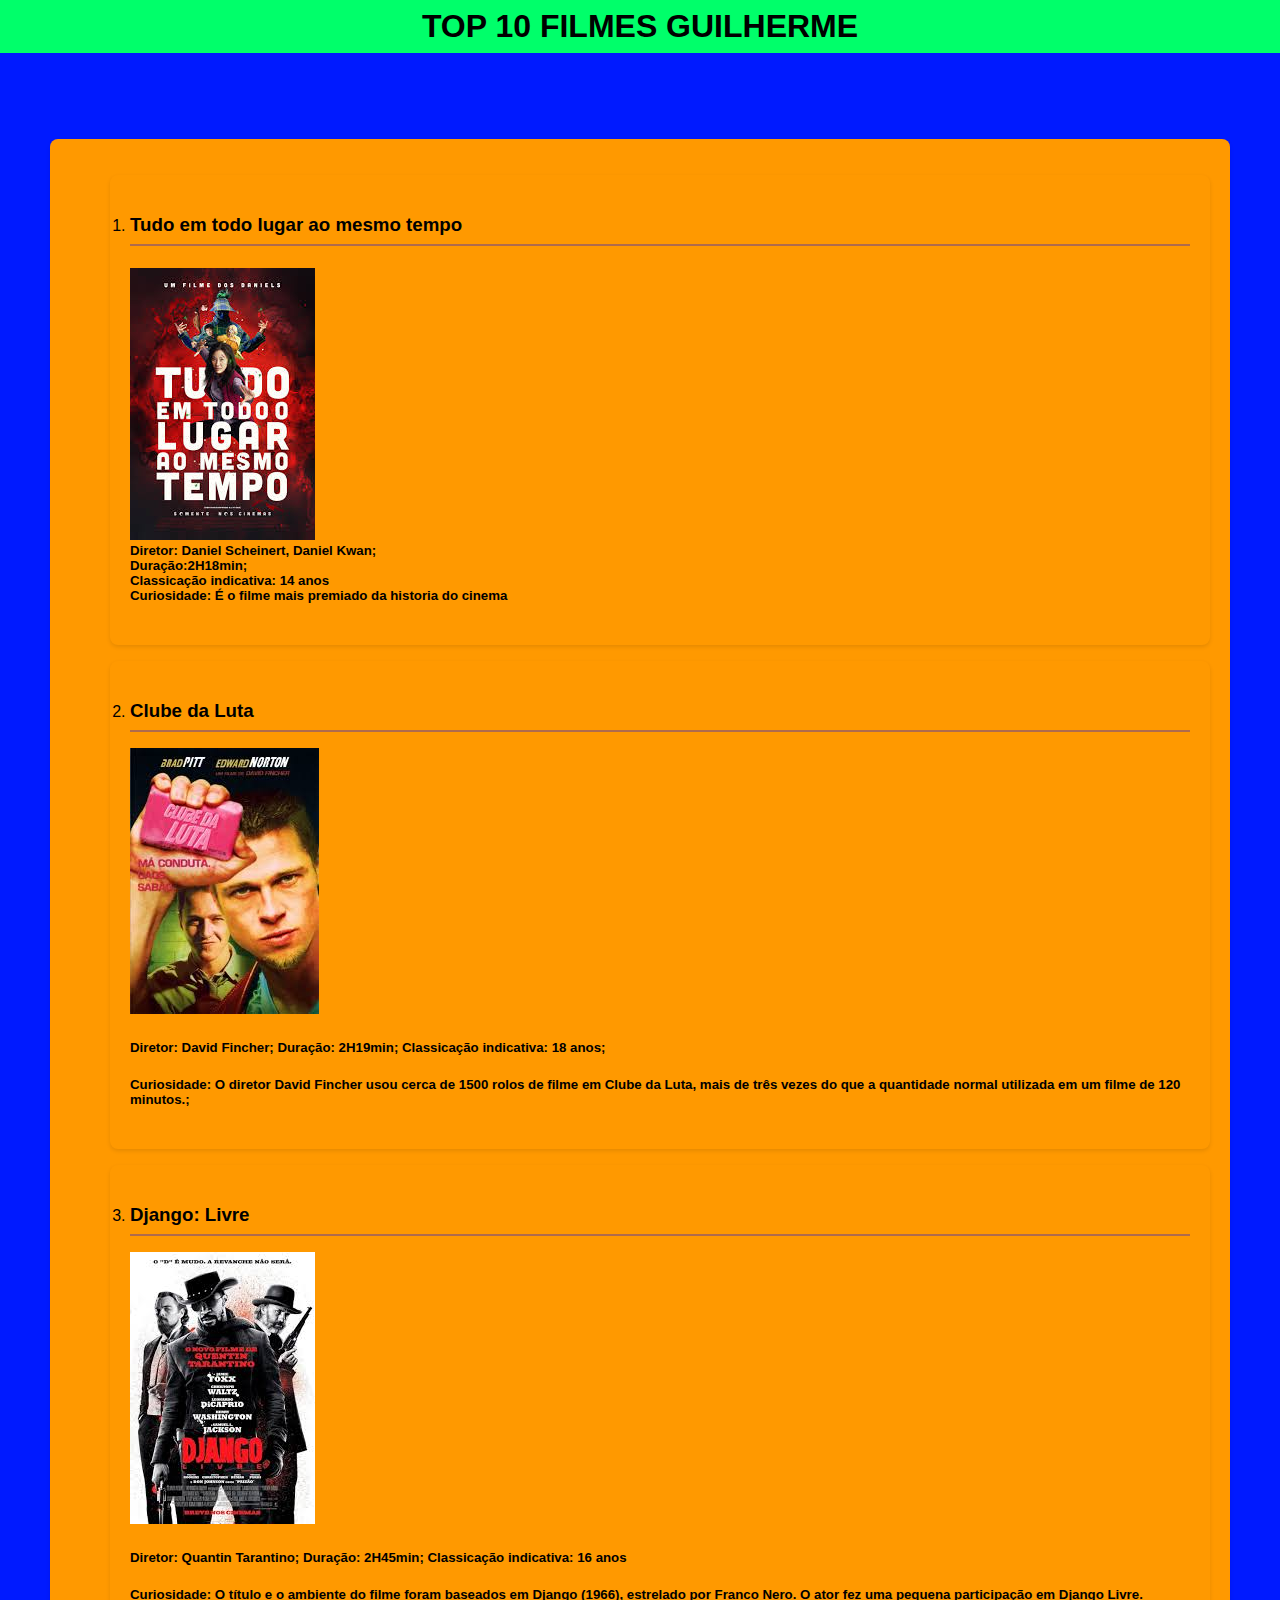
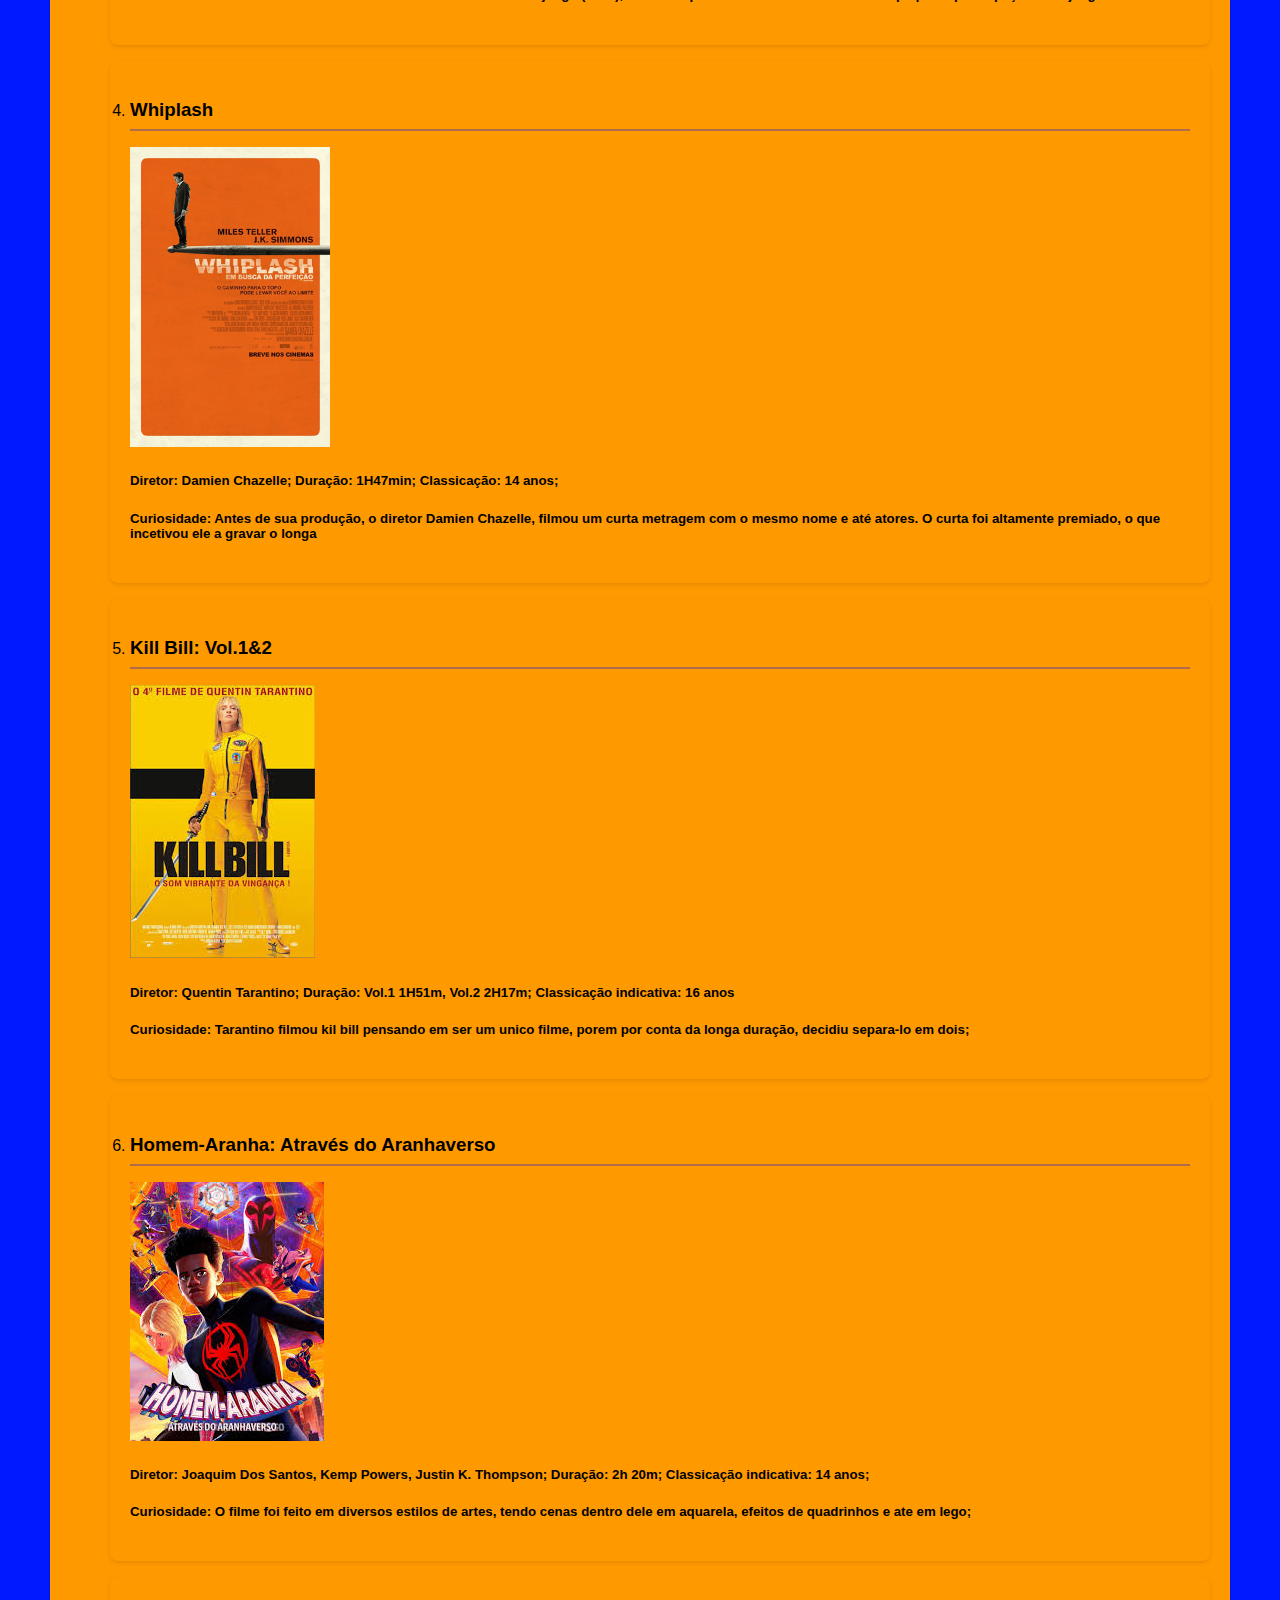
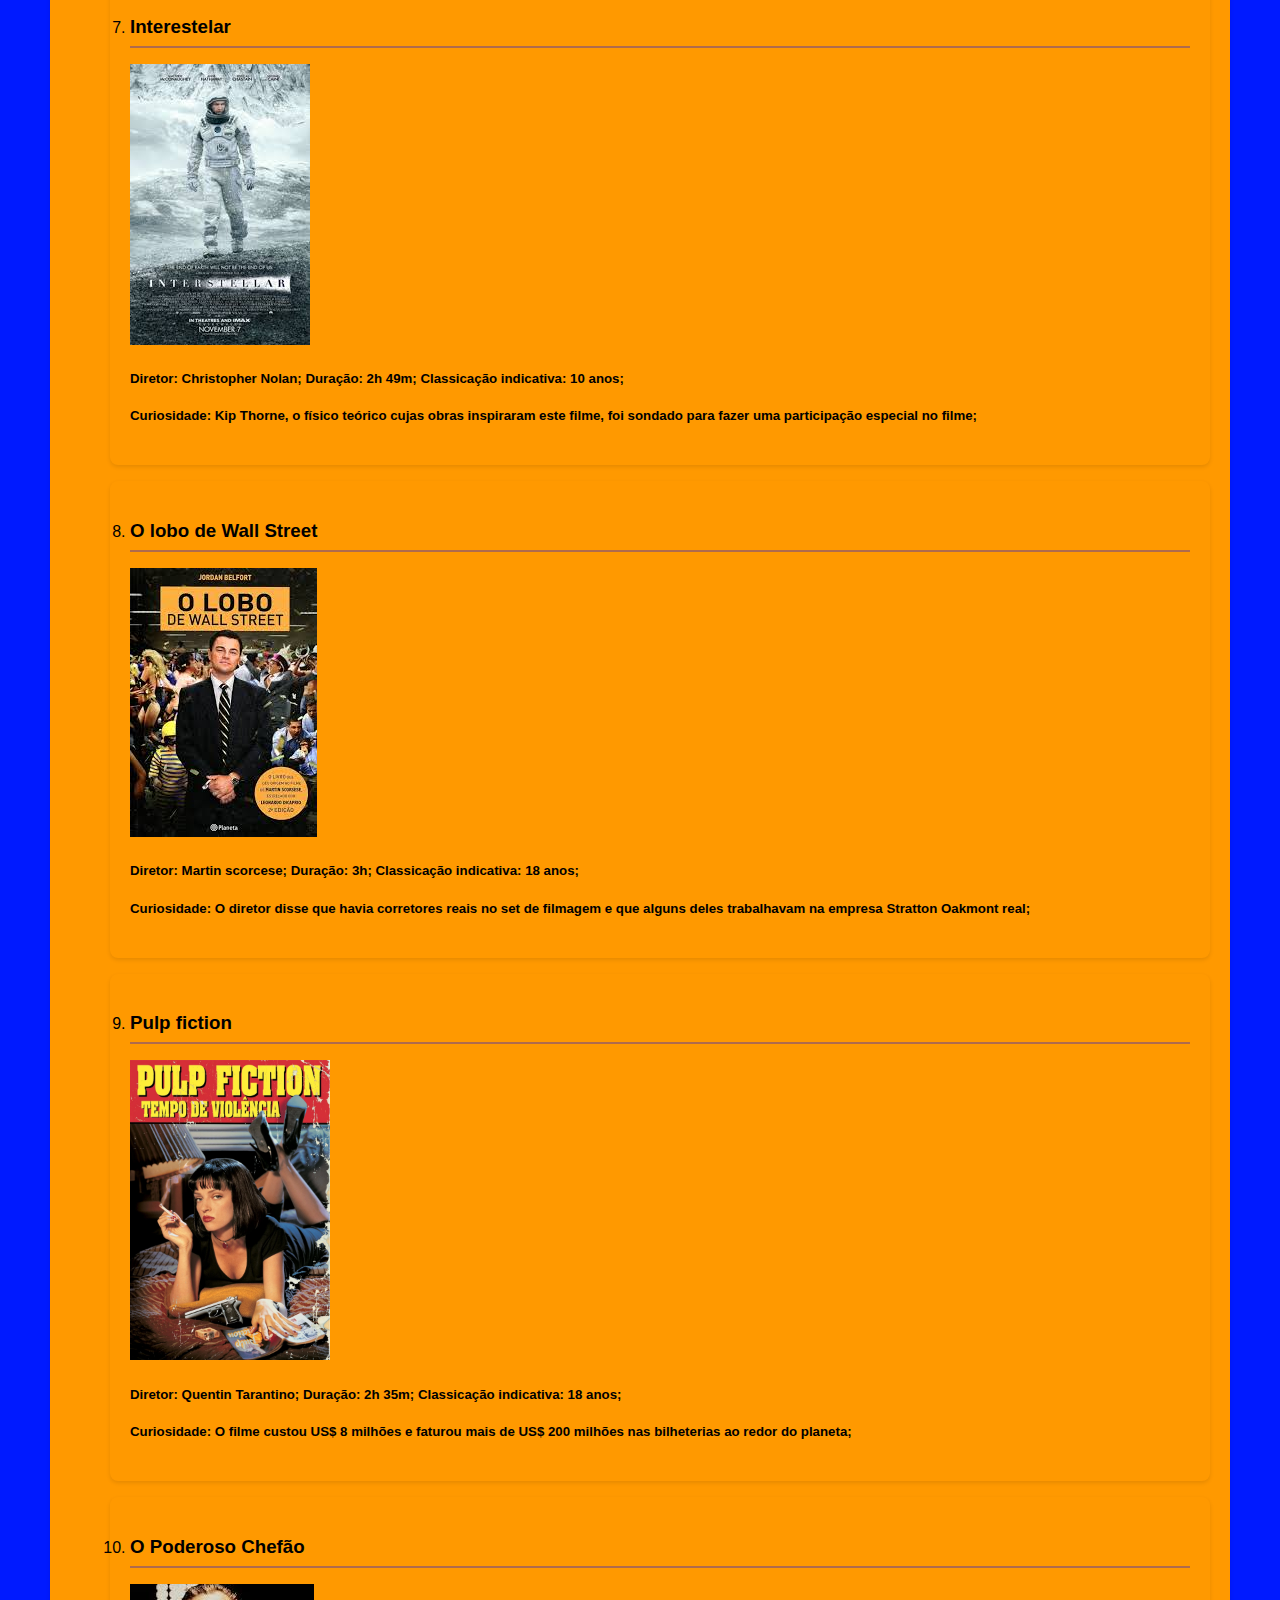
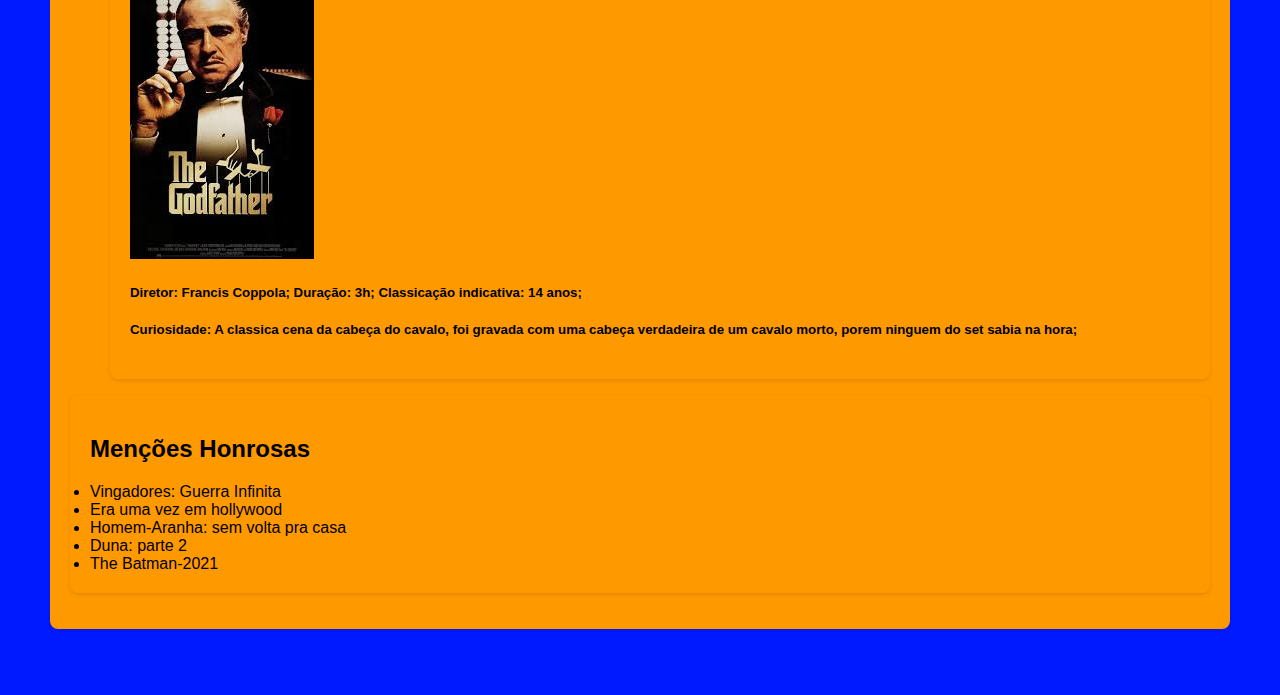
<file: exercicio1/Index.html>
<!DOCTYPE html>
<html lang="pt-br">
<head>
    <meta charset="UTF-8">
    <meta name="viewport" content="width=device-width, initial-scale=1.0">
    <title> top 10 filmes </title>
    <link rel="stylesheet" href="./style/exercicio1.css">
</head>
<body>
    <header>
        <h1>TOP 10 FILMES GUILHERME</h1>
    </header>
    <main>
        <section>
            <ol>
                <section>
                    <li><H3>Tudo em todo lugar ao mesmo tempo</H3></li>
                    
                    <h5><img src="../img/download.jfif" alt="">
                        <br>Diretor: Daniel Scheinert, Daniel Kwan; 
                        <br>Duração:2H18min; 
                        <br>Classicação indicativa: 14 anos
                        <br>Curiosidade: É o filme mais premiado da historia do cinema
                    </h5>
                </section>
                <section>
                    <li><H3>Clube da Luta</H3></li>
                <img src="../img/clubeDaLuta.jfif" alt="">
                <h5>Diretor: David Fincher;
                    Duração: 2H19min;
                    Classicação indicativa: 18 anos;
                </h5>
                <h5>Curiosidade: O diretor David Fincher usou cerca de 1500 rolos de filme
                     em Clube da Luta, mais de três vezes do que 
                    a quantidade normal utilizada em um filme de 120 minutos.;</h5>
                </section>

                <section>
                    <li><h3>Django: Livre</h3></li>
                <img src="../img/django.jfif" alt="">
                <h5>Diretor: Quantin Tarantino;
                    Duração: 2H45min;
                    Classicação indicativa: 16 anos
                   <h5>Curiosidade: O título e o ambiente do filme foram baseados em Django (1966), 
                    estrelado por Franco Nero. 
                    O ator fez uma pequena participação em Django Livre.
                </section>
                
                <section>
                    <li><h3>Whiplash</h3></li>
                <img src="../img/Whiplash_em_busca_da_perfeicao.png" alt="" width="200" height="300">
                <h5>Diretor: Damien Chazelle; 
                    Duração: 1H47min;
                    Classicação: 14 anos;
                    <h5>Curiosidade: Antes de sua produção, o diretor Damien Chazelle,
                        filmou um curta metragem com o mesmo nome e até atores. O curta foi altamente premiado, o que incetivou ele a gravar o longa</h5>
                </h5>
                </section>
                
                <section>
                    <li><h3>Kill Bill: Vol.1&2</h3></li>
                <img src="../img/kill bill.jfif" alt="">
                <h5>Diretor: Quentin Tarantino;
                    Duração: Vol.1 1H51m, Vol.2 2H17m;
                    Classicação indicativa: 16 anos
                    <h5>Curiosidade: Tarantino filmou kil bill pensando em ser um unico filme, porem por conta da longa duração, decidiu separa-lo em dois; </h5>

                </h5>
                </section>
                
                <section>
                    <li><h3>Homem-Aranha: Através do Aranhaverso</h3></li>
                <img src="../img/homem-aranha.jfif" alt="">
                <h5>Diretor:  Joaquim Dos Santos, Kemp Powers, Justin K. Thompson;
                    Duração: 2h 20m;
                    Classicação indicativa: 14 anos;</h5>
                    <h5>Curiosidade: O filme foi feito em diversos estilos de artes, tendo cenas dentro dele em aquarela, efeitos de quadrinhos e ate em lego; </h5>

                </h5>
                </section>
                
                <section>
                    <li><h3>Interestelar</h3></li>
                <img src="../img/interestelar.jfif" alt="">
               <h5> Diretor:  Christopher Nolan;
                    Duração: 2h 49m;
                    Classicação indicativa: 10 anos;</h5>
                    <h5>Curiosidade: Kip Thorne, o físico teórico cujas obras inspiraram este filme, foi sondado para fazer uma participação especial no filme; </h5>

                </section>
                
                <section>
                    <li><h3>O lobo de Wall Street</h3></li>
                <img src="../img/o lobo de wall street.jfif" alt="" >
                <h5> Diretor:  Martin scorcese;
                    Duração: 3h;
                    Classicação indicativa: 18 anos;</h5>
                    <h5>Curiosidade: O diretor disse que havia corretores reais no set de filmagem e que alguns deles trabalhavam na empresa Stratton Oakmont real; </h5>

                </section>
                <section>
                    <li><h3>Pulp fiction</h3></li>
                <img src="../img/Pulp_Fiction.webp" alt="" width="200" height="300">
                <h5> Diretor:  Quentin Tarantino;
                    Duração: 2h 35m;
                    Classicação indicativa: 18 anos;</h5>
                    <h5>Curiosidade: O filme custou US$ 8 milhões e faturou mais de US$ 200 milhões nas bilheterias ao redor do planeta;
                </section>
                
                <section>
                    <li><h3>O Poderoso Chefão</h3></li>
                <img src="../img/poderoso chefão.jfif" alt="">
                <h5> Diretor:  Francis Coppola;
                    Duração: 3h;
                    Classicação indicativa: 14 anos;</h5>
                    <h5>Curiosidade: A classica cena da cabeça do cavalo, foi gravada com uma cabeça verdadeira de um cavalo morto, porem ninguem do set sabia na hora;
                </section>
                
            </ol>
        <Section>
            <h2>Menções Honrosas</h2>
            <li>Vingadores: Guerra Infinita</li>
            <li>Era uma vez em hollywood</li>
            <li>Homem-Aranha: sem volta pra casa</li>
            <li>Duna: parte 2</li>
            <li>The Batman-2021</li>
        </Section>
        </section>
    </main>
</body>
</file>
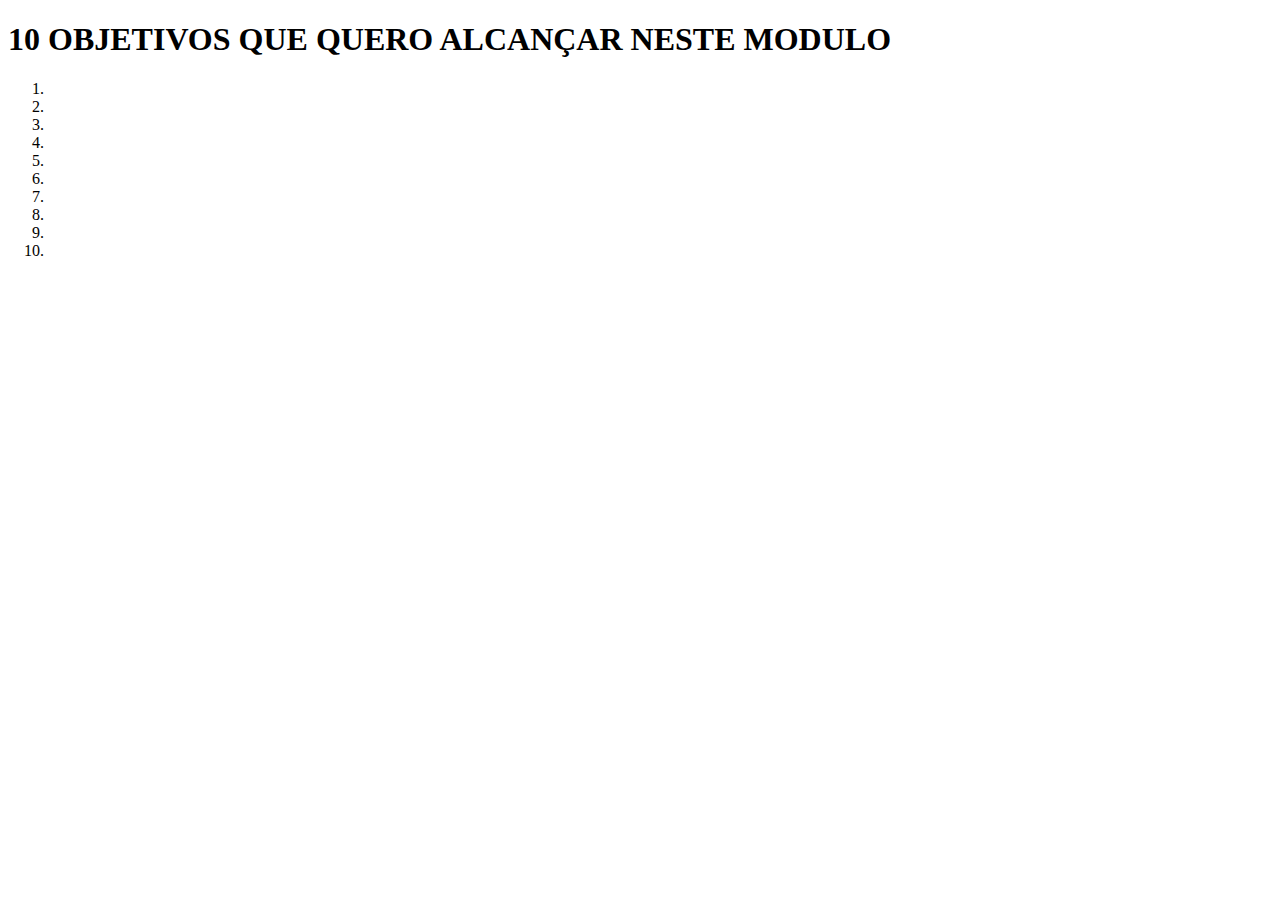
<file: exercicio2/Index.html>
<!DOCTYPE html>
<html lang="pt-br">
<head>
    <meta charset="UTF-8">
    <meta name="viewport" content="width=device-width, initial-scale=1.0">
    <title> top 10 objetivos </title>
</head>
<body>
    <header>
        <h1>10 OBJETIVOS QUE QUERO ALCANÇAR NESTE MODULO</h1>
    </header>
    <main>
        <section>
            <ol>
                <li></li>
                <li></li>
                <li></li>
                <li></li>
                <li></li>
                <li></li>
                <li></li>
                <li></li>
                <li></li>
                <li></li>
            </ol>
        </section>
    </main>
</file>
<file: exercicio1/style/exercicio1.css>
body{
    background-color: rgb(0, 26, 255);
    margin: 0 auto;
    font-family: Arial, Helvetica, sans-serif;
}
h1{
    margin: 0 0 20px 0;
    background-color: rgb(0, 255, 106);
    text-align: center;
    padding: 8px;
}
h3{
    border-bottom: 2px solid #af6b4c;
            padding-bottom: 8px;
            margin-bottom: 16px;
}
section{
    background-color: rgb(255, 153, 0);
    padding: 20px;
    box-shadow: 0 2px 4px rgba(0, 0, 0, 0.1);
    border-radius: 8px;
    margin: 16px 0;
}

main{
    padding: 50px;
}
</file>
